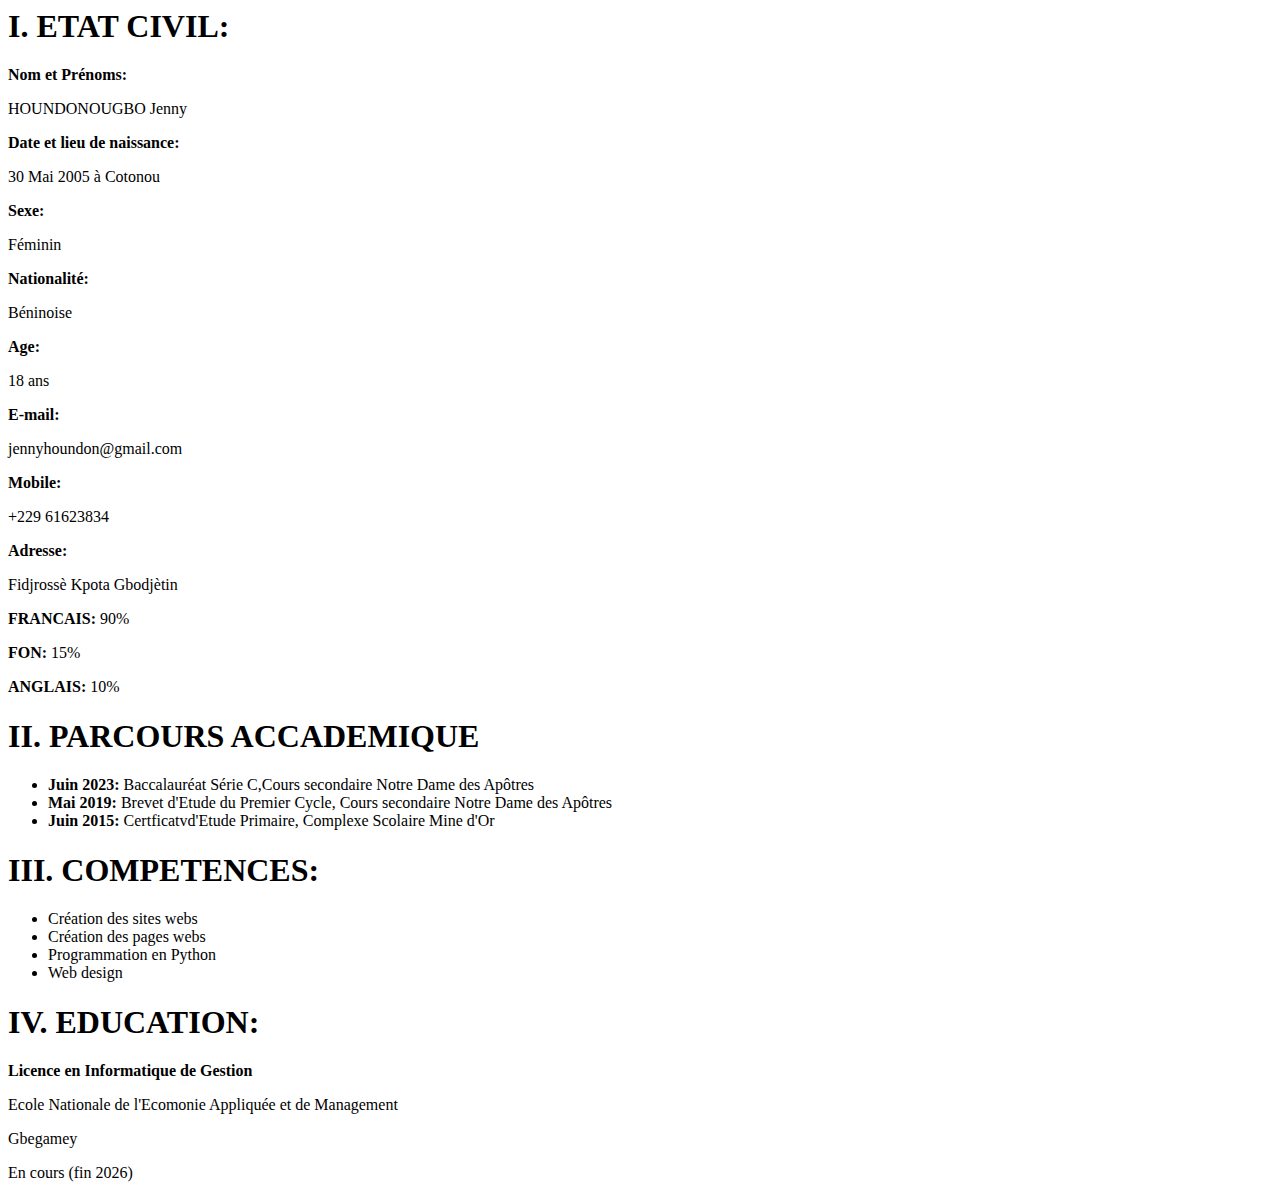
<file: CV1.html>
<html>
  <head>
      <title> CV1</title>
  </head>
  <body>
     <h1> I. ETAT CIVIL:</h1>
     <p><strong> Nom et Prénoms:</strong></p>
     <p> HOUNDONOUGBO Jenny </p>
     <p><strong> Date et lieu de naissance:</strong></p>
     <p> 30 Mai 2005 à Cotonou </p>
     <p><strong> Sexe:</strong></p>
     <p>Féminin</p>
     <p><strong> Nationalité:</strong></p>
     <p> Béninoise </p>
     <p><strong> Age:</strong></p>
     <p> 18 ans </p>
     <p><strong> E-mail: </strong></p>
     <p> jennyhoundon@gmail.com</p>
     <p><strong> Mobile: </strong></p>
     <p> +229 61623834 </p>
     <p><strong> Adresse: </strong></p>
     <p> Fidjrossè Kpota Gbodjètin </p>
     <p><strong> FRANCAIS:</strong> 90%</p>
     <p><strong> FON:</strong> 15%</p>
     <p><strong> ANGLAIS:</strong> 10%</p>
     <h1 id="parcours"> II. PARCOURS ACCADEMIQUE </h1>
     <ul>
         <li><strong> Juin 2023:</strong> Baccalauréat Série C,Cours secondaire Notre Dame des Apôtres</li>
         <li><strong> Mai 2019:</strong> Brevet d'Etude du Premier Cycle, Cours secondaire Notre Dame des Apôtres</li>
         <li><strong> Juin 2015: </strong> Certficatvd'Etude Primaire, Complexe Scolaire Mine d'Or </li>
     </ul>
     <h1> III. COMPETENCES:</h1>
     <ul>
         <li> Création des sites webs </li>
         <li> Création des pages webs </li>
         <li> Programmation en Python </li>
         <li> Web design </li>
     </ul>
     <h1> IV. EDUCATION:</h1>
     <p><strong> Licence en Informatique de Gestion</strong></p>
     <p> Ecole Nationale de l'Ecomonie Appliquée et de Management</p>
     <p>Gbegamey </p>
     <p> En cours (fin 2026) </p>
  </body>

</html>
</file>
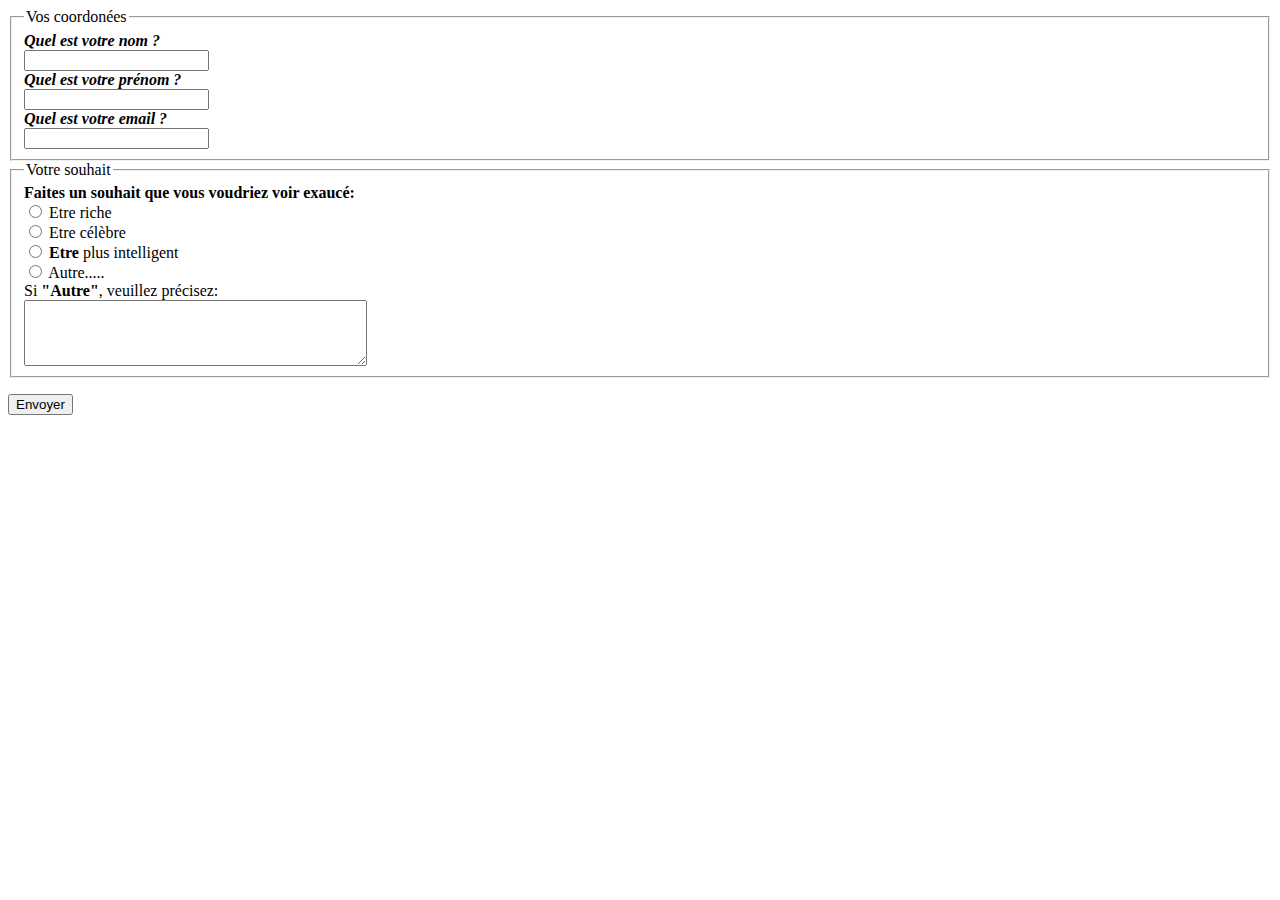
<file: Formulaire2.html>
<html>
   <head>
       <title> Formulaire2 </title>
   </head>
   <body>
      <form method="post" action="traitement.php">
          <fieldset>
              <legend> Vos coordonées </legend>
              <label for="nom"> <strong><em> Quel est votre nom ? </em> </strong></label><br>
              <input type="text" name="nom" id="nom" tabindex="10"><br/>
              <label for="Prénom"> <strong><em> Quel est votre prénom ?</em> </strong> </label><br>
              <input type="text" name="prénom" id="Prénom" tabindex="20"><br/>
              <label for="email"> <strong><em> Quel est votre email ? </em></strong> </label><br>
              <input type="text" name="email" id="email" tabindex="30"><br/>
          </fieldset>
          <fieldset>
              <legend> Votre souhait </legend>
              <strong> Faites un souhait que vous voudriez voir exaucé:</strong><br>
              <input type="radio" name="souhait" value="riche" id="riche" tabindex="40">
              <label for="riche"> Etre riche </label><br>
              <input type="radio" name="souhait" value="celebre" id="celebre" tabindex="50">
              <label for="celebre"> Etre célèbre </label><br>
              <input type="radio" name="souhait" value="intelligent" id="intelligent" tabindex="60">
              <label for="riche"> <strong> Etre </strong> plus intelligent </label><br>
              <input type="radio" name="souhait" value="autre" id="autre" tabindex="70">
              <label for="riche"> Autre..... </label><br>
              <label> Si <strong> "Autre"</strong>, veuillez précisez: </label> <br>
              <textarea name="precisions" id="precisions" cols="40" rows="4" tabindex="80"> </textarea>
          </fieldset>
          <p>
              <input type="submit" value="Envoyer">
          </p>
      </form>
   </body>
</html>
</file>
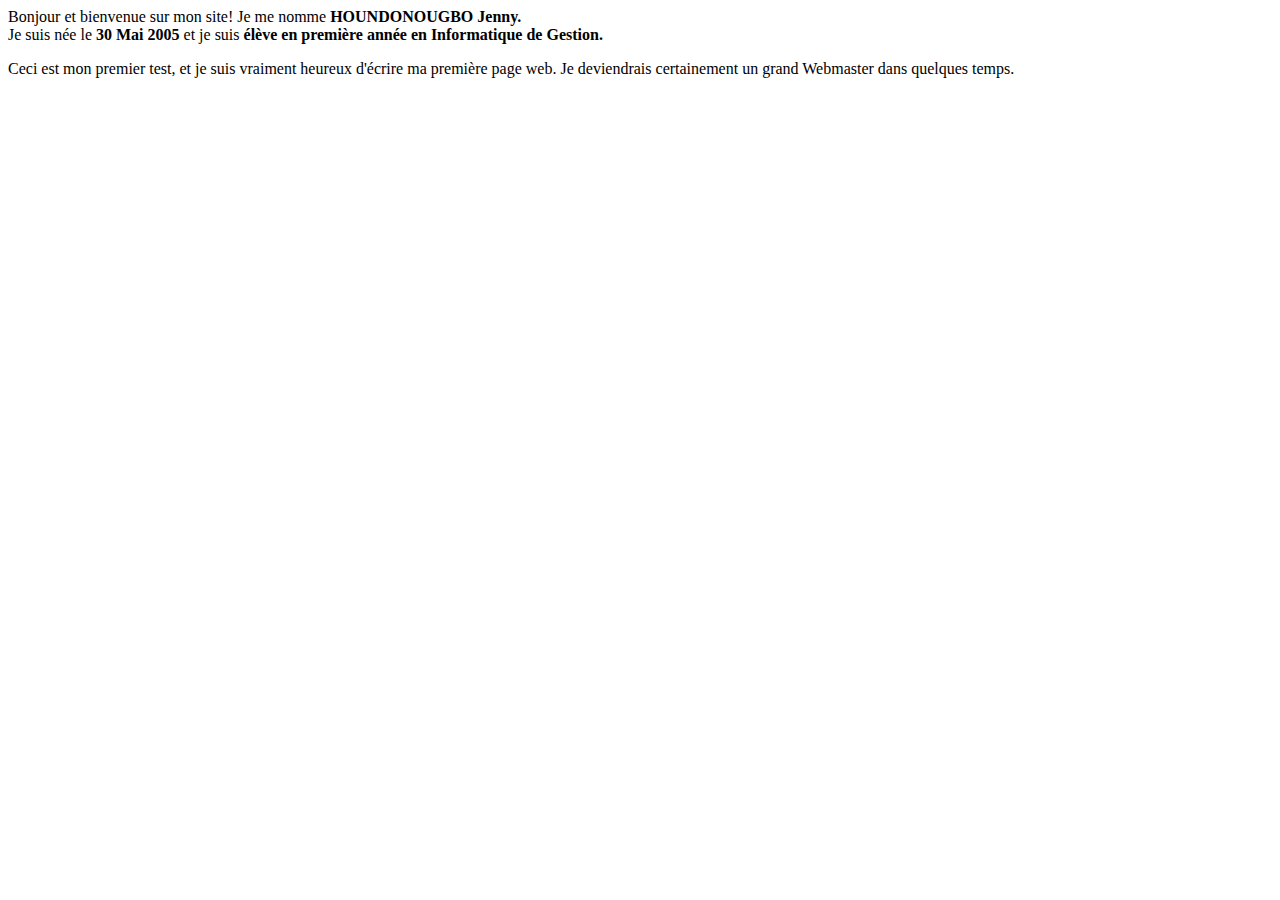
<file: Page1.html>
<html>
  <head>
      <title> Page1 </title>
  </head>
  <body>
    <p>
        Bonjour et bienvenue sur mon site! Je me nomme <strong> HOUNDONOUGBO Jenny.</strong> <br>
        Je suis née le <strong> 30 Mai 2005 </strong> et je suis <strong> élève en première année en Informatique de Gestion.</strong>
    </p>
    <p>
        Ceci est mon premier test, et je suis vraiment heureux d'écrire ma première page web. Je deviendrais certainement un grand Webmaster dans quelques temps.
    </p>
  </body>
</html>
</file>
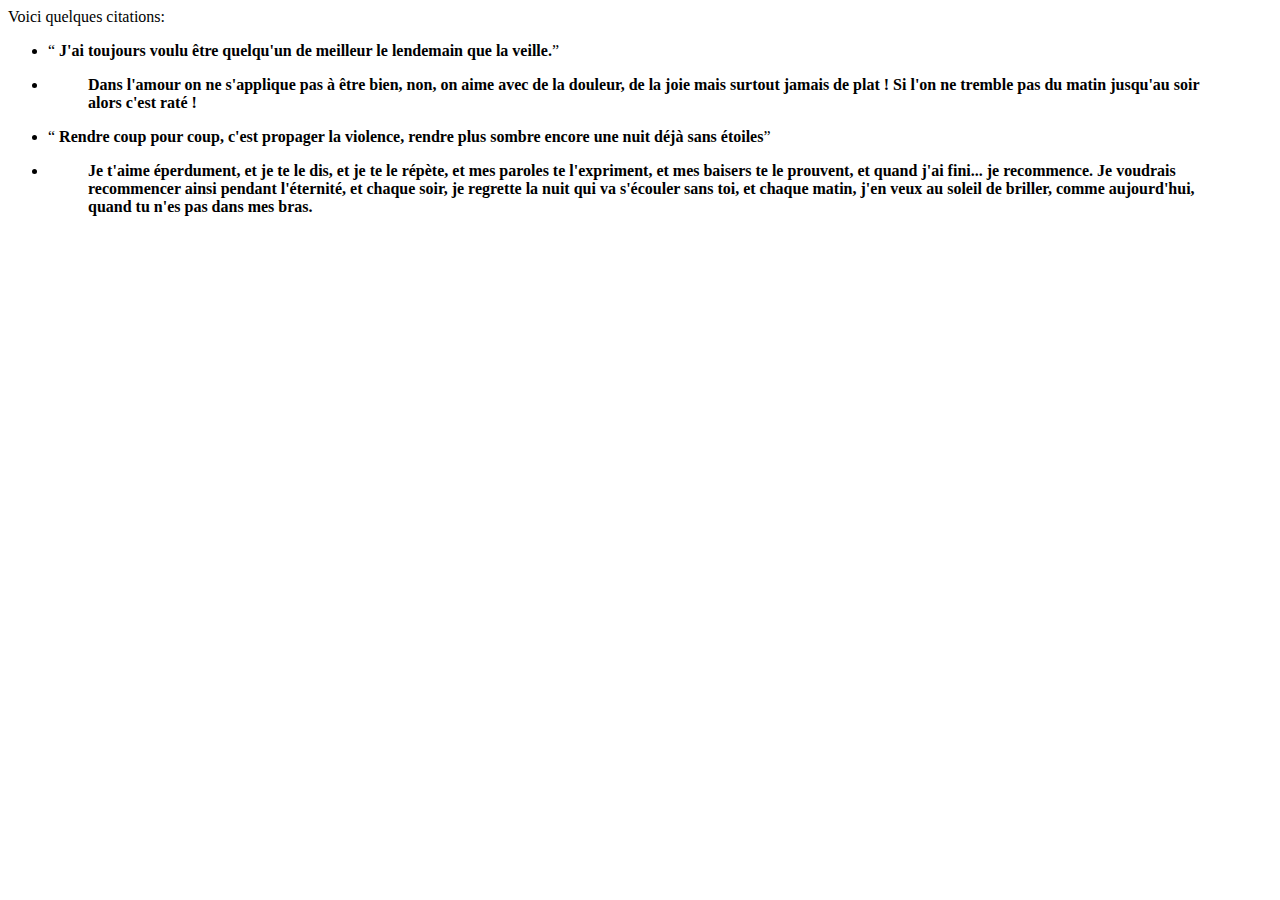
<file: Page3.html>
<html>
   <head>
       <title> Citations </title>
   </head>
   <body>
      <p> Voici quelques citations: </p>
      <ul>
          <li><q><strong> J'ai toujours voulu être quelqu'un de meilleur le lendemain que la veille.</strong></q><br></li>
          <li><blockquote><strong>Dans l'amour on ne s'applique pas à être bien, non, on aime avec de la douleur, de la joie mais surtout jamais de plat ! Si l'on ne tremble pas du matin jusqu'au soir alors c'est raté !</strong></blockquote></li>
          <li><q><strong> Rendre coup pour coup, c'est propager la violence, rendre plus sombre encore une nuit déjà sans étoiles</strong></q></li>
          <li><blockquote><strong> Je t'aime éperdument, et je te le dis, et je te le répète, et mes paroles te l'expriment, et mes baisers te le prouvent, et quand j'ai fini... je recommence. Je voudrais recommencer ainsi pendant l'éternité, et chaque soir, je regrette la nuit qui va s'écouler sans toi, et chaque matin, j'en veux au soleil de briller, comme aujourd'hui, quand tu n'es pas dans mes bras.</strong></blockquote></li>
      </ul>
   </body>
</html>
</file>
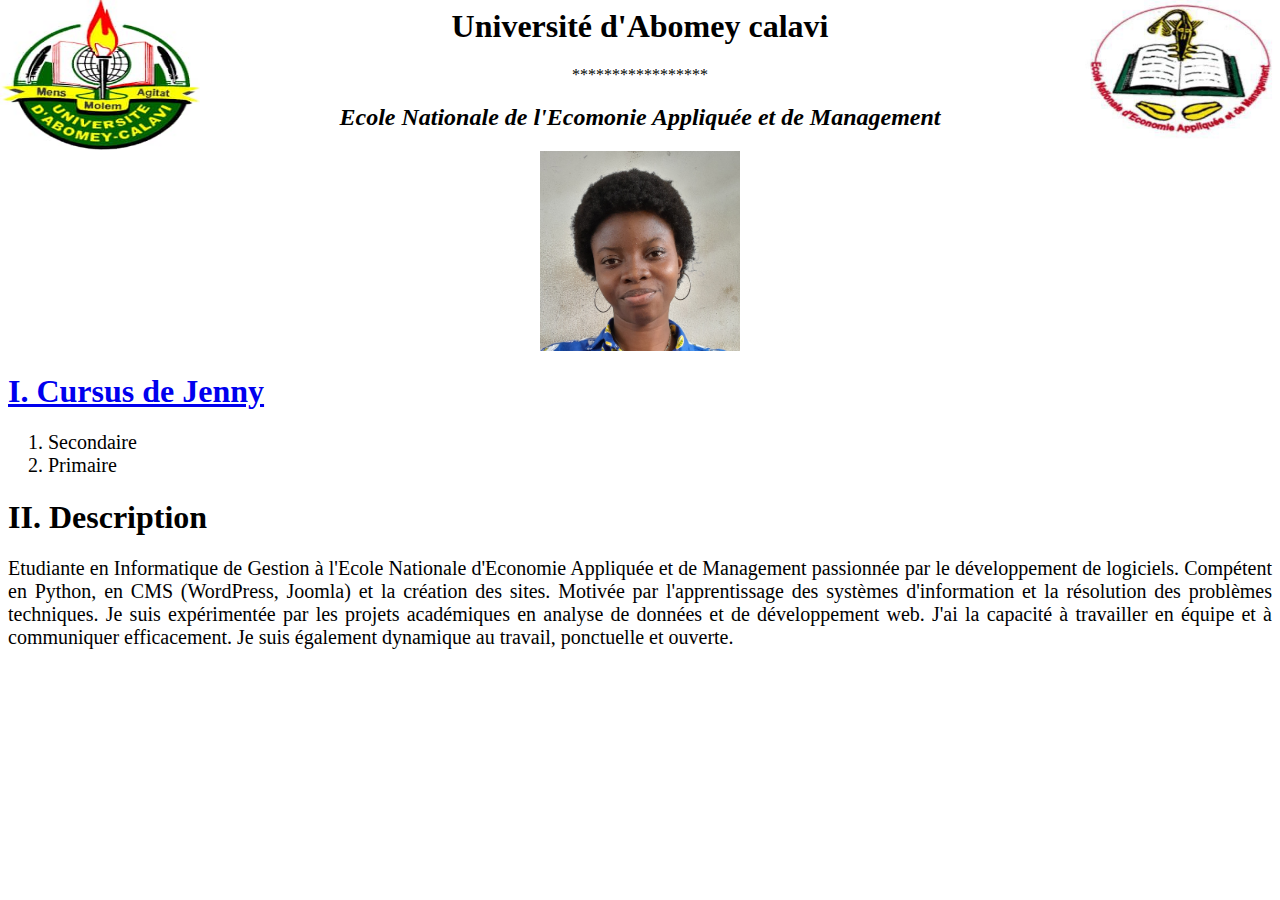
<file: Page4.html>
<html>
  <head>
    <title> Liens</title>
    <link rel="stylesheet" href="style1.css">
  </head>
  <body>
      <a href="https://uac.bj/"><img id="image1" src="uac.jpg" alt="Logo UAC"/></a>
      <h1 id="uac"> Université d'Abomey calavi </h1>
      <a href="http://eneam.uac.bj"><img id="image2" src="eneam.jpg" alt="Logo ENEAM" /></a>
      <p id="etoile">***************** </p>
      <h2  id="Eneam"> <em> Ecole Nationale de l'Ecomonie Appliquée et de Management  </em></h2>
      <a href="Page4.html#ddd"><img id="image3" src="jennyjenny.jpg" alt="Ma photo"/></a>
      <a href="CV1.html#parcours"><h1> <strong> I. Cursus de Jenny  </strong></h1></a>
      <ol id="ccc">
          <li> Secondaire </li>
          <li> Primaire </li>
      </ol>
      <h1> <strong> II. Description </strong> </h1>
      <p id="ddd"> Etudiante en Informatique de Gestion à l'Ecole Nationale d'Economie Appliquée et de Management passionnée par le développement de logiciels. Compétent en Python, en CMS (WordPress, Joomla) et la création des sites. Motivée par l'apprentissage des systèmes d'information et la résolution des problèmes techniques. Je suis expérimentée par les projets académiques en analyse de données et de développement web. J'ai la capacité à travailler en équipe et à communiquer efficacement. Je suis également dynamique au travail, ponctuelle et ouverte. </p>
  </body>
</html>
</file>
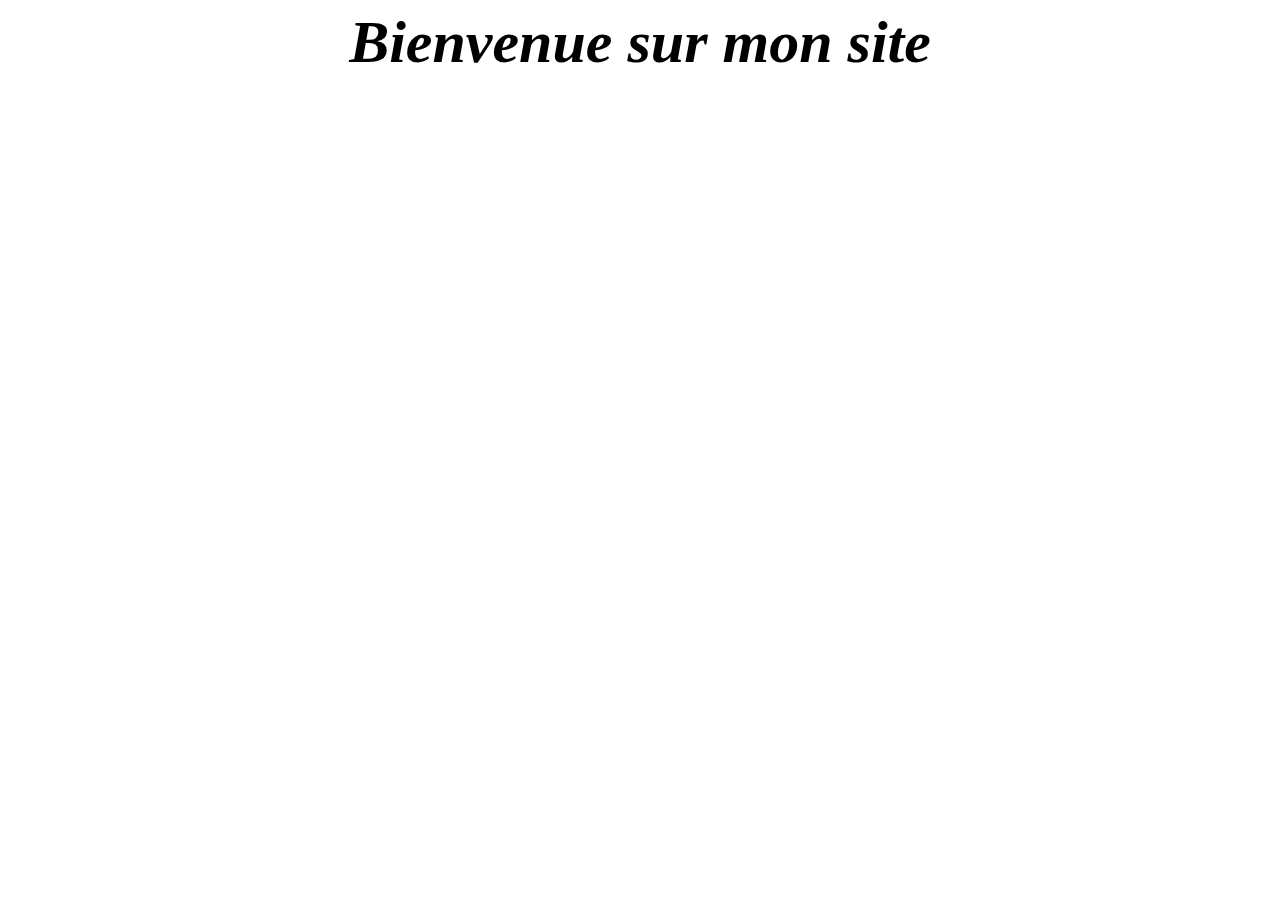
<file: scratch_5.html>
<html>
   <head>
       <title> kkkk </title>
       <link rel="stylesheet" href="scratch_3.css">
   </head>
   <body>
      <p id="vvv"><strong><em> Bienvenue sur mon site </em></strong></p>
   </body>
</html>
</file>
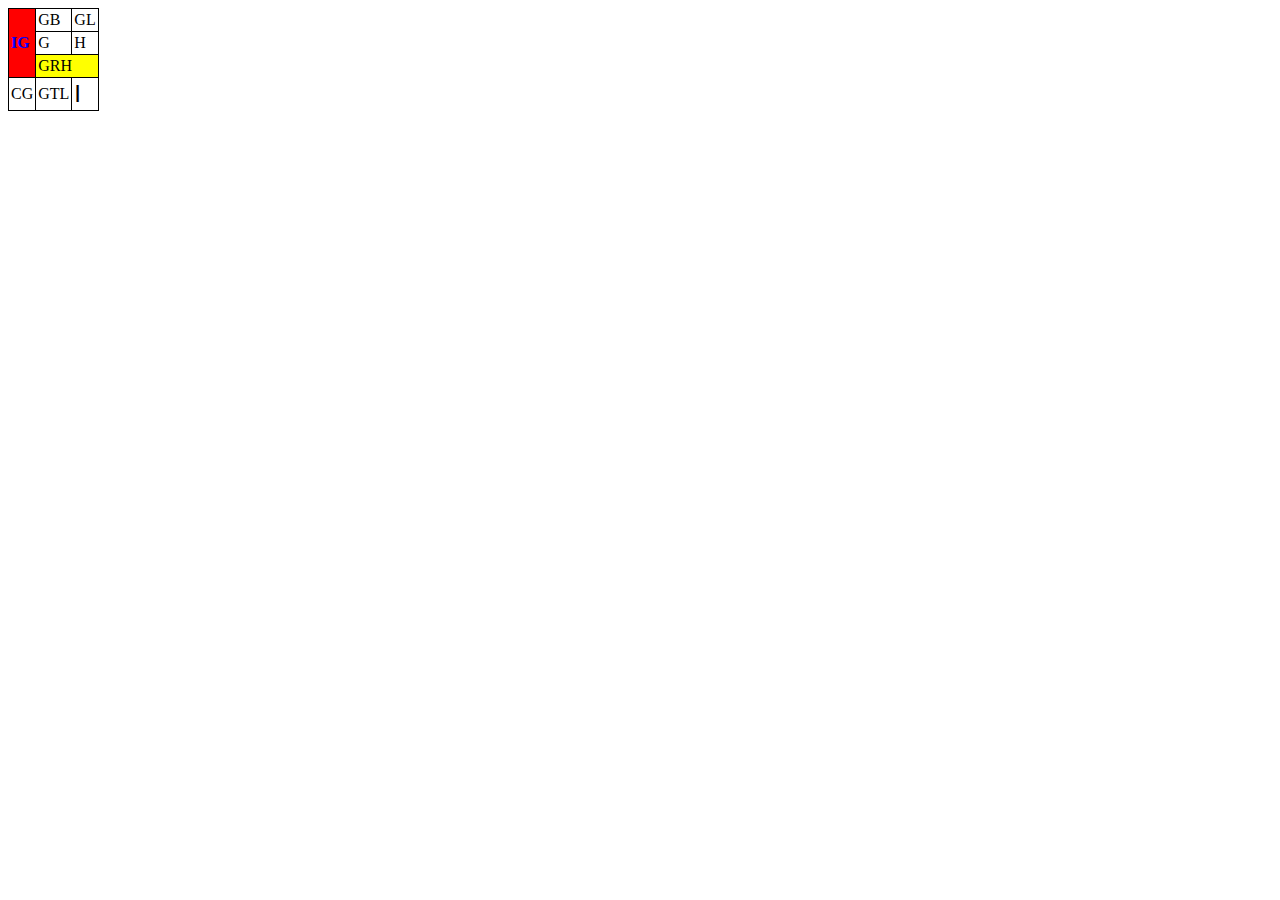
<file: tableau1.html>
<html>
  <head>
    <link rel="stylesheet" href="Tableau.css">
  </head>
  <table>
      <tr>
          <td rowspan="3" id="IG"> <strong> IG </strong> </td>
          <td > GB </td>
          <td> GL </td>
      </tr>
      <tr>
          <td> G </td>
          <td> H </td>
      </tr>
      <tr>
          <td colspan="2" id="GRH"> GRH </td>
      </tr>
      <tr>
         <td> CG </td>
         <td> GTL </td>
         <td id="I"> I </td>
      </tr>
  </table>
</html>
</file>
<file: style1.css>
#image1{
          position:absolute;
          width : 200px;
          height : 150px;
          top:0;
          left:0;
 }
 #image2{
          position:absolute;
          width :200px;
          height :150px;
          top:0;
          right:0;
 }
 #uac{
      text-align:center;
 }
#etoile{
        text-align: center;
}

 #Eneam{
         text-align: center;
 }
 #bloc{
       text-align:center;
 }
#ccc{
     font-size:20px;
}
#ddd{
     font-size:20px;
     text-align:justify;
}
#Photo{
       text-align:center;
       width :200px;
       height : 150px;
}
#image3{
          width :200px;
          height :200px;
          display:block;
          margin:auto;
}
</file>
<file: scratch_3.css>
#vvv{
     text-align:center;
     font-size:60px;
}
</file>
<file: Tableau.css>
table{
   border-collapse: collapse;
}
td{
   border: 1px solid black;
   padding:  2px;
}
#IG{
   color: Blue;
   background:red;
}
#I{
  font-family: Arial;
  font-size: 24px;
}
#GRH{
    background: yellow;
}
h1{
   color:Blue;
}
</file>
